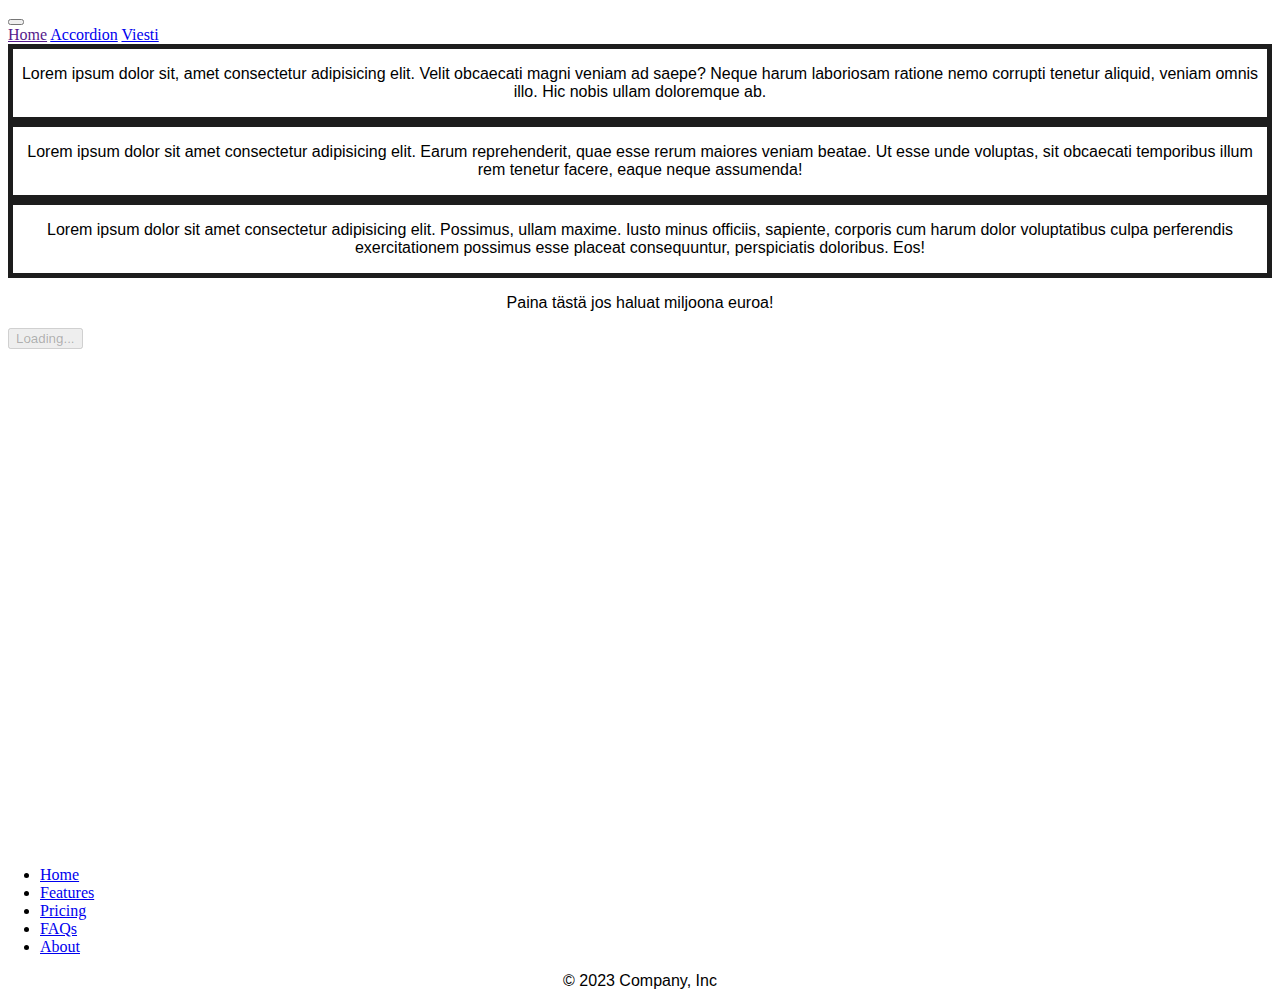
<file: index.html>
<!DOCTYPE html>
<html lang="fi">
    <head>
        <meta charset="utf-8">
        <meta name="viewport" content="width=device-width, initial-scale=1">
        <title>Bootstrap/UI</title>
        <link href="https://cdn.jsdelivr.net/npm/bootstrap@5.3.0-alpha1/dist/css/bootstrap.min.css" rel="stylesheet" integrity="sha384-GLhlTQ8iRABdZLl6O3oVMWSktQOp6b7In1Zl3/Jr59b6EGGoI1aFkw7cmDA6j6gD" crossorigin="anonymous">
        <link rel="stylesheet" href="./Tyylit/style.css">
    </head>
    <body>
        <!--Navbar start-->
        <nav class="navbar bg-light" data-bs-theme="light">
        <nav class="navbar navbar-expand-lg bg-body-tertiary">
            <div class="container-fluid">
              <button class="navbar-toggler" type="button" data-bs-toggle="collapse" data-bs-target="#navbarNavAltMarkup" aria-controls="navbarNavAltMarkup" aria-expanded="false" aria-label="Toggle navigation">
                <span class="navbar-toggler-icon"></span>
              </button>
              <div class="collapse navbar-collapse" id="navbarNavAltMarkup">
                <div class="navbar-nav">
                  <a class="nav-link active" aria-current="page" href="">Home</a>
                  <a class="nav-link" href="./Sivut/Accordion.html">Accordion</a>
                  <a class="nav-link" href="./Sivut/Viesti.html">Viesti</a>
                </div>
              </div>
            </div>
          </nav>
        </nav>
        <!--Navbar end-->
        <!--Column start-->
        <div class="container">
            <div class="row">
                <div class="col-12">
                    <p> Lorem ipsum dolor sit, amet consectetur adipisicing elit. 
                        Velit obcaecati magni veniam ad saepe? Neque harum laboriosam ratione nemo corrupti tenetur aliquid, 
                        veniam omnis illo. Hic nobis ullam doloremque ab. 
                    </p>
                </div>
                <div class="col-6">
                    <p>Lorem ipsum dolor sit amet consectetur adipisicing elit. 
                        Earum reprehenderit, quae esse rerum maiores veniam beatae. 
                        Ut esse unde voluptas, sit obcaecati temporibus illum rem tenetur facere, eaque neque assumenda!
                    </p>
                </div>
                <div class="col-6">
                    <p>Lorem ipsum dolor sit amet consectetur adipisicing elit. 
                        Possimus, ullam maxime. Iusto minus officiis, sapiente, corporis cum harum dolor voluptatibus culpa 
                        perferendis exercitationem possimus esse placeat consequuntur, perspiciatis doloribus. Eos!
                    </p>

                </div>
            </div>
        </div>
        <!--Column end-->
          <div class="d-flex gap-2 justify-content-center py-5">
            <p>Paina tästä jos haluat miljoona euroa!</p>
            <button class="btn btn-primary" type="button" disabled="">
              <span class="spinner-border spinner-border-sm" role="status" aria-hidden="true"></span>
              Loading...
            </button>
          </div>
        <!--Footer start-->
        <div class="container">
            <footer class="py-3 my-4" data-bs-theme="light">
              <ul class="nav justify-content-center border-bottom pb-3 mb-3">
                <li class="nav-item"><a href="#" class="nav-link px-2 text-body-secondary">Home</a></li>
                <li class="nav-item"><a href="#" class="nav-link px-2 text-body-secondary">Features</a></li>
                <li class="nav-item"><a href="#" class="nav-link px-2 text-body-secondary">Pricing</a></li>
                <li class="nav-item"><a href="#" class="nav-link px-2 text-body-secondary">FAQs</a></li>
                <li class="nav-item"><a href="#" class="nav-link px-2 text-body-secondary">About</a></li>
              </ul>
              <p class="text-center text-body-secondary">© 2023 Company, Inc</p>
            </footer>
          </div>
        <!--Footer end-->
        <script src="https://cdn.jsdelivr.net/npm/bootstrap@5.3.0-alpha1/dist/js/bootstrap.bundle.min.js" integrity="sha384-w76AqPfDkMBDXo30jS1Sgez6pr3x5MlQ1ZAGC+nuZB+EYdgRZgiwxhTBTkF7CXvN" crossorigin="anonymous"></script>
    </body>
</html>
</file>
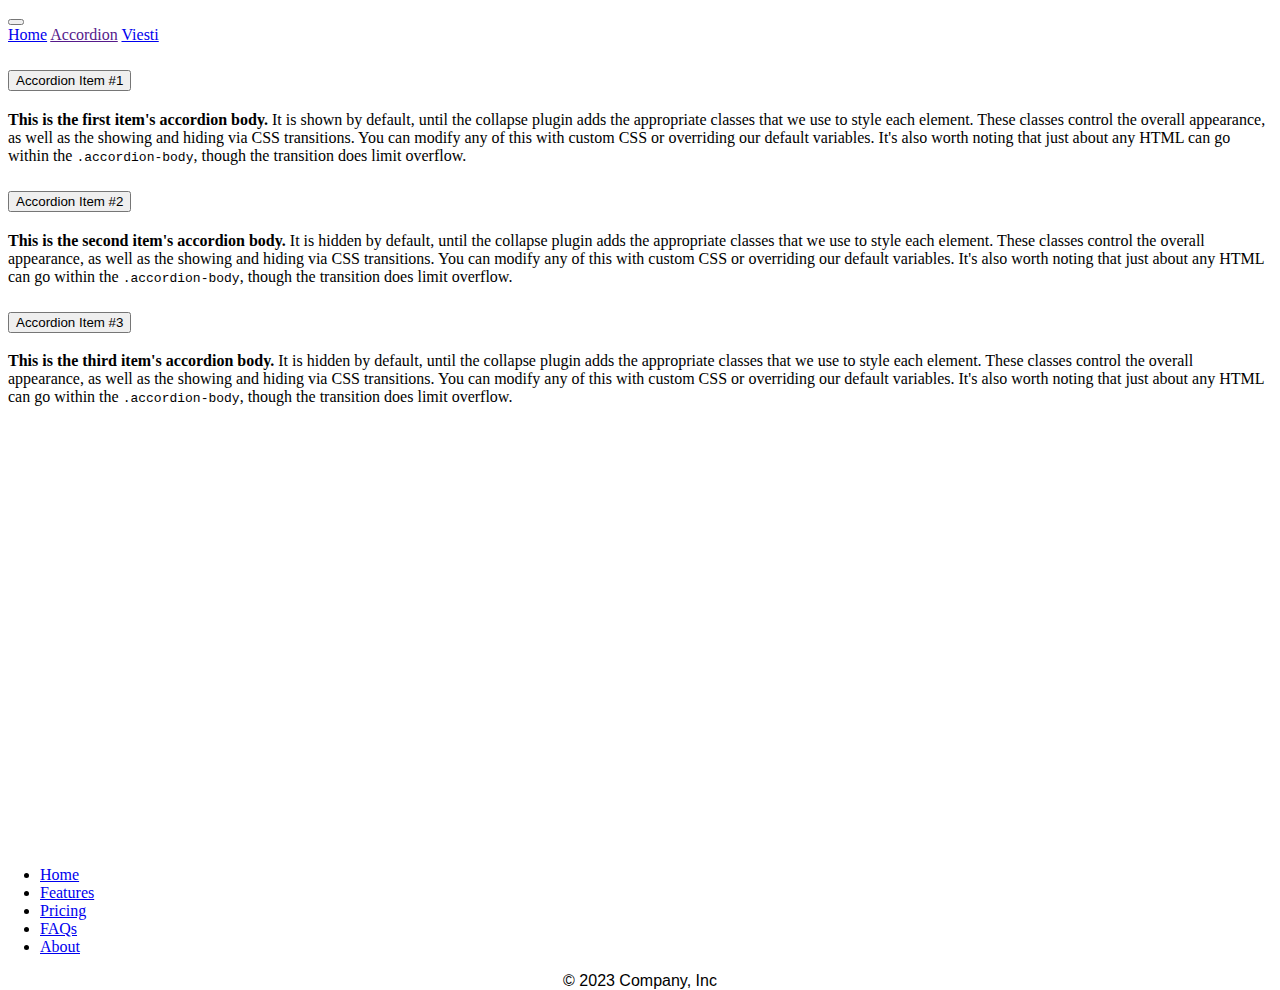
<file: Sivut/Accordion.html>
<!DOCTYPE html>
<html lang="fi">
    <head>
        <meta charset="utf-8">
        <meta name="viewport" content="width=device-width, initial-scale=1">
        <title>Bootstrap/UI</title>
        <link href="https://cdn.jsdelivr.net/npm/bootstrap@5.3.0-alpha1/dist/css/bootstrap.min.css" rel="stylesheet" integrity="sha384-GLhlTQ8iRABdZLl6O3oVMWSktQOp6b7In1Zl3/Jr59b6EGGoI1aFkw7cmDA6j6gD" crossorigin="anonymous">
        <link rel="stylesheet" href="../Tyylit/style.css">
    </head>
    <body>
        <!--Navbar start-->
        <nav class="navbar bg-light" data-bs-theme="light">
        <nav class="navbar navbar-expand-lg bg-body-tertiary">
            <div class="container-fluid">
              <button class="navbar-toggler" type="button" data-bs-toggle="collapse" data-bs-target="#navbarNavAltMarkup" aria-controls="navbarNavAltMarkup" aria-expanded="false" aria-label="Toggle navigation">
                <span class="navbar-toggler-icon"></span>
              </button>
              <div class="collapse navbar-collapse" id="navbarNavAltMarkup">
                <div class="navbar-nav">
                    <a class="nav-link" href="../index.html">Home</a>
                  <a class="nav-link active" aria-current="page" href="">Accordion</a>
                  <a class="nav-link" href="../Sivut/Viesti.html">Viesti</a>
                </div>
              </div>
            </div>
          </nav>
        </nav>
        <!--Navbar end-->
        <!--Accordion start-->
        <div class="accordion" id="accordionPanelsStayOpenExample" data-bs-theme="light">
            <div class="accordion-item">
              <h2 class="accordion-header" id="panelsStayOpen-headingOne">
                <button class="accordion-button" type="button" data-bs-toggle="collapse" data-bs-target="#panelsStayOpen-collapseOne" aria-expanded="true" aria-controls="panelsStayOpen-collapseOne">
                  Accordion Item #1
                </button>
              </h2>
              <div id="panelsStayOpen-collapseOne" class="accordion-collapse collapse show" aria-labelledby="panelsStayOpen-headingOne">
                <div class="accordion-body">
                  <strong>This is the first item's accordion body.</strong> It is shown by default, until the collapse plugin adds the appropriate classes that we use to style each element. These classes control the overall appearance, as well as the showing and hiding via CSS transitions. You can modify any of this with custom CSS or overriding our default variables. It's also worth noting that just about any HTML can go within the <code>.accordion-body</code>, though the transition does limit overflow.
                </div>
              </div>
            </div>
            <div class="accordion-item">
              <h2 class="accordion-header" id="panelsStayOpen-headingTwo">
                <button class="accordion-button collapsed" type="button" data-bs-toggle="collapse" data-bs-target="#panelsStayOpen-collapseTwo" aria-expanded="false" aria-controls="panelsStayOpen-collapseTwo">
                  Accordion Item #2
                </button>
              </h2>
              <div id="panelsStayOpen-collapseTwo" class="accordion-collapse collapse" aria-labelledby="panelsStayOpen-headingTwo">
                <div class="accordion-body">
                  <strong>This is the second item's accordion body.</strong> It is hidden by default, until the collapse plugin adds the appropriate classes that we use to style each element. These classes control the overall appearance, as well as the showing and hiding via CSS transitions. You can modify any of this with custom CSS or overriding our default variables. It's also worth noting that just about any HTML can go within the <code>.accordion-body</code>, though the transition does limit overflow.
                </div>
              </div>
            </div>
            <div class="accordion-item">
              <h2 class="accordion-header" id="panelsStayOpen-headingThree">
                <button class="accordion-button collapsed" type="button" data-bs-toggle="collapse" data-bs-target="#panelsStayOpen-collapseThree" aria-expanded="false" aria-controls="panelsStayOpen-collapseThree">
                  Accordion Item #3
                </button>
              </h2>
              <div id="panelsStayOpen-collapseThree" class="accordion-collapse collapse" aria-labelledby="panelsStayOpen-headingThree">
                <div class="accordion-body">
                  <strong>This is the third item's accordion body.</strong> It is hidden by default, until the collapse plugin adds the appropriate classes that we use to style each element. These classes control the overall appearance, as well as the showing and hiding via CSS transitions. You can modify any of this with custom CSS or overriding our default variables. It's also worth noting that just about any HTML can go within the <code>.accordion-body</code>, though the transition does limit overflow.
                </div>
              </div>
            </div>
          </div>
        <!--Accordion end-->
        <!--Footer start-->
        <div class="container">
          <footer class="py-3 my-4" data-bs-theme="light">
            <ul class="nav justify-content-center border-bottom pb-3 mb-3">
              <li class="nav-item"><a href="#" class="nav-link px-2 text-body-secondary">Home</a></li>
              <li class="nav-item"><a href="#" class="nav-link px-2 text-body-secondary">Features</a></li>
              <li class="nav-item"><a href="#" class="nav-link px-2 text-body-secondary">Pricing</a></li>
              <li class="nav-item"><a href="#" class="nav-link px-2 text-body-secondary">FAQs</a></li>
              <li class="nav-item"><a href="#" class="nav-link px-2 text-body-secondary">About</a></li>
            </ul>
            <p class="text-center text-body-secondary">© 2023 Company, Inc</p>
          </footer>
        </div>
        <!--Footer end-->
        <script src="https://cdn.jsdelivr.net/npm/bootstrap@5.3.0-alpha1/dist/js/bootstrap.bundle.min.js" integrity="sha384-w76AqPfDkMBDXo30jS1Sgez6pr3x5MlQ1ZAGC+nuZB+EYdgRZgiwxhTBTkF7CXvN" crossorigin="anonymous"></script>
    </body>
</html>
</file>
<file: Tyylit/style.css>
h5{
    text-align: center;
}
[class ^="col-"]{
    border: 5px solid rgb(29, 29, 29);
}
textarea{
    width: 250px;
}
p {
    font-family: Arial, Helvetica, sans-serif;
    text-align: center;
}
b {
   font-family: Arial, Helvetica, sans-serif;
    text-align: center;
    border: 2px solid white;
    margin-left: 48%;
    padding: 5px;
}
.important{
    color: red;
 }
 button{
    text-align: right;
    height: fit-content;
 }
 footer{
    position: absolute;
    left: 0;
    bottom: 0;
    height: 50px;
    width: 100%;
 }
</file>
